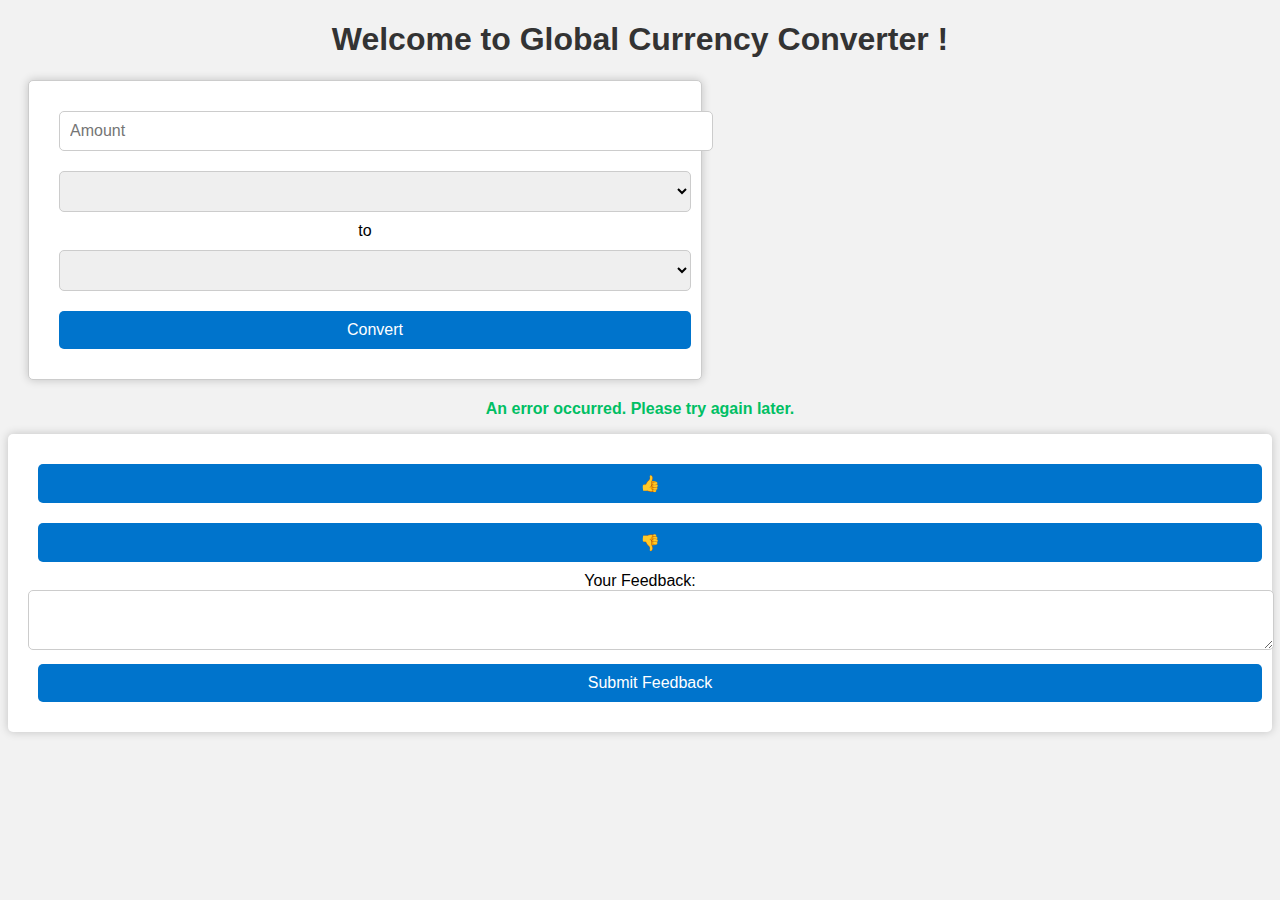
<file: index.html>
<!DOCTYPE html>
<html lang="en">

<head>
    <meta charset="UTF-8">
    <meta name="viewport" content="width=device-width, initial-scale=1.0">
    <title>Currency Converter</title>
    
    <link rel="stylesheet" type="text/css" href="styles.css">
</head>

<body>
   <h1>Welcome to Global Currency Converter !</h1>
   <div class="converter">
    <input type="number" id="amount" placeholder="Amount">
    <select id="from-Currency"></select>
    <span>to</span>
    <select id="to-Currency"></select>
    <button id="convert">Convert</button>
</div>
<p id="result"></p>
<div id="feedbackForm">
    <button id="thumbsUpButton">👍</button>
    <button id="thumbsDownButton">👎</button>
    <form id="userFeedbackForm">
    
        <label for="feedback">Your Feedback:</label>
        <textarea id="feedback" rows="2" cols="50"></textarea>
        <button type="submit">Submit Feedback</button>
    
    </form>
</div>

<script src="index.js"></script>
</body>
</html>
</file>
<file: styles.css>
body {
    font-family: Arial, sans-serif;
    text-align: center;
    background-color: #f2f2f2;

    h1 {
        color: #333;
    }

    .container {
        display: flex;
        flex-direction: column;
        align-items: center;
        justify-content: center;
        height: 100vh; /* This will make the container fill the entire viewport height. */
    }

    .converter {
        margin: 20px;
        padding: 20px;
        border: 1px solid #ccc;
        border-radius: 5px;
        background-color: #fff;
        box-shadow: 0 0 10px rgba(0, 0, 0, 0.2);
        width: 50%; /* Set the width to 50% of the viewport width. */
    }

    select, input, button {
        padding: 10px;
        margin: 10px;
        border: 1px solid #ccc;
        border-radius: 5px;
        width: 100%;
        font-size: 16px;
    }

    button {
        background-color: #0074cc;
        color: #fff;
        border: none;
        border-radius: 5px;
        cursor: pointer;
        transition: background-color 0.3s;
    }

    button:hover {
        background-color: #0056b3;
    }

    #result {
        font-weight: bold;
        color: #00bf64;
        margin-top: 15px;
    }

    #feedback {
        text-align: center;
    }

    #feedbackForm {
        background-color: #fff;
        padding: 20px;
        border-radius: 5px;
        box-shadow: 0 0 10px rgba(0, 0, 0, 0.2);
    }

    #thankYouMessage {
        font-weight: bold;
        color: #00bf64;
        margin-bottom: 15px;
    }

    #feedback {
        width: 100%;
        padding: 10px;
        border: 1px solid #ccc;
        border-radius: 5px;
        font-size: 16px;
    }

    #userFeedbackForm button {
        background-color: #0074cc;
        color: #fff;
        border: none;
        border-radius: 5px;
        padding: 10px 20px;
        cursor: pointer;
        transition: background-color 0.3s;
    }

    #userFeedbackForm button:hover {
        background-color: #0056b3;
    }
}
</file>
